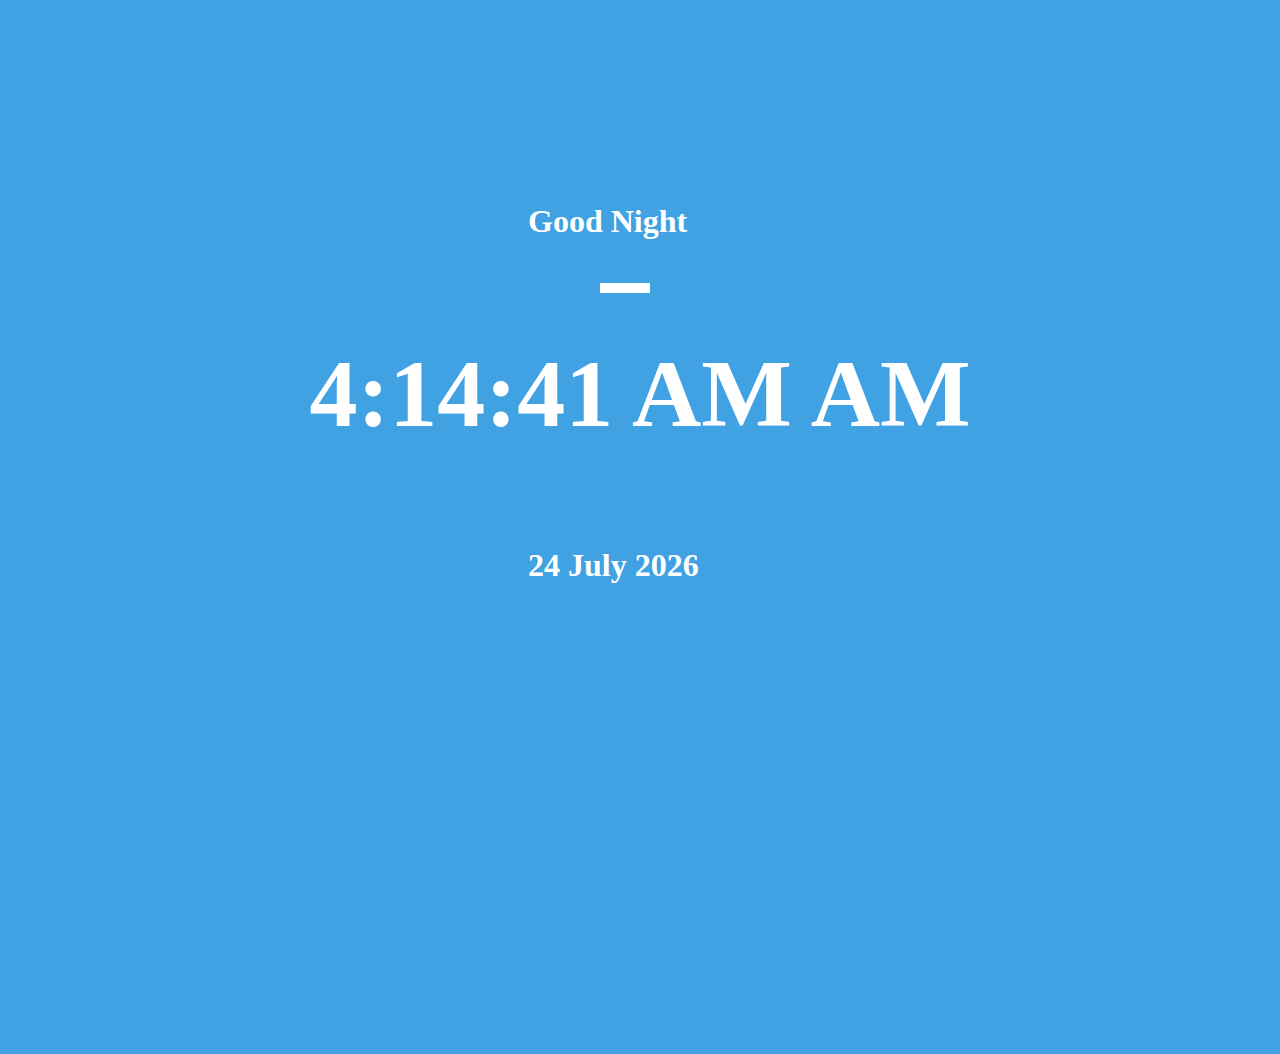
<file: digitalClock/index.html>
<!DOCTYPE html>
<html lang="en">
<head>
    <meta charset="UTF-8">
    <meta name="viewport" content="width=device-width, initial-scale=1.0">
    <title>Digital Clock</title>
    <script src="./digitalClock.js" defer></script>
    <link rel="stylesheet" href="./style.css">
</head>
<body>
    <div class="container" onload="showTime()">
        <div class="messageDiv box">
            <h1 id="message"></h1>
        </div>
        <div class="timeDiv">
            <h1 id="time"></h1>
        </div>
        <div class="dateDiv box">
            <h1 id="date">07 Feb 2023</h1>
        </div>
    </div>
</body>
</html>
</file>
<file: digitalClock/style.css>
*{
    margin: 0;
    padding: 0;
    box-sizing: border-box;
}

body{
    width: 100%;
    height: 100vh;
    background-color: #40A2E3;
}

.container{
    width: 50rem;
    height: 30rem;
    /* border: 1px solid black; */
    margin: 0 auto;
    margin-top: 12%;
    display: flex;
    flex-direction: column;
    justify-content: space-around;
}

.box{
    margin-left: 36%;
    color: #fff;
}

.messageDiv {
    position: relative;
    display: inline-block;
  }
  
.messageDiv::after {
    content: '';
    display: block;
    width: 50px;
    height: 10px;
    background-color: #fff;
    position: absolute;
    bottom: 0;
    top: 5rem;
    left: 14%;
  }

.timeDiv{
    font-size: 3rem;
    color: #fff;
    margin: 0 auto;
}

.timeDiv h1{
    font-weight: bold;
}
</file>
